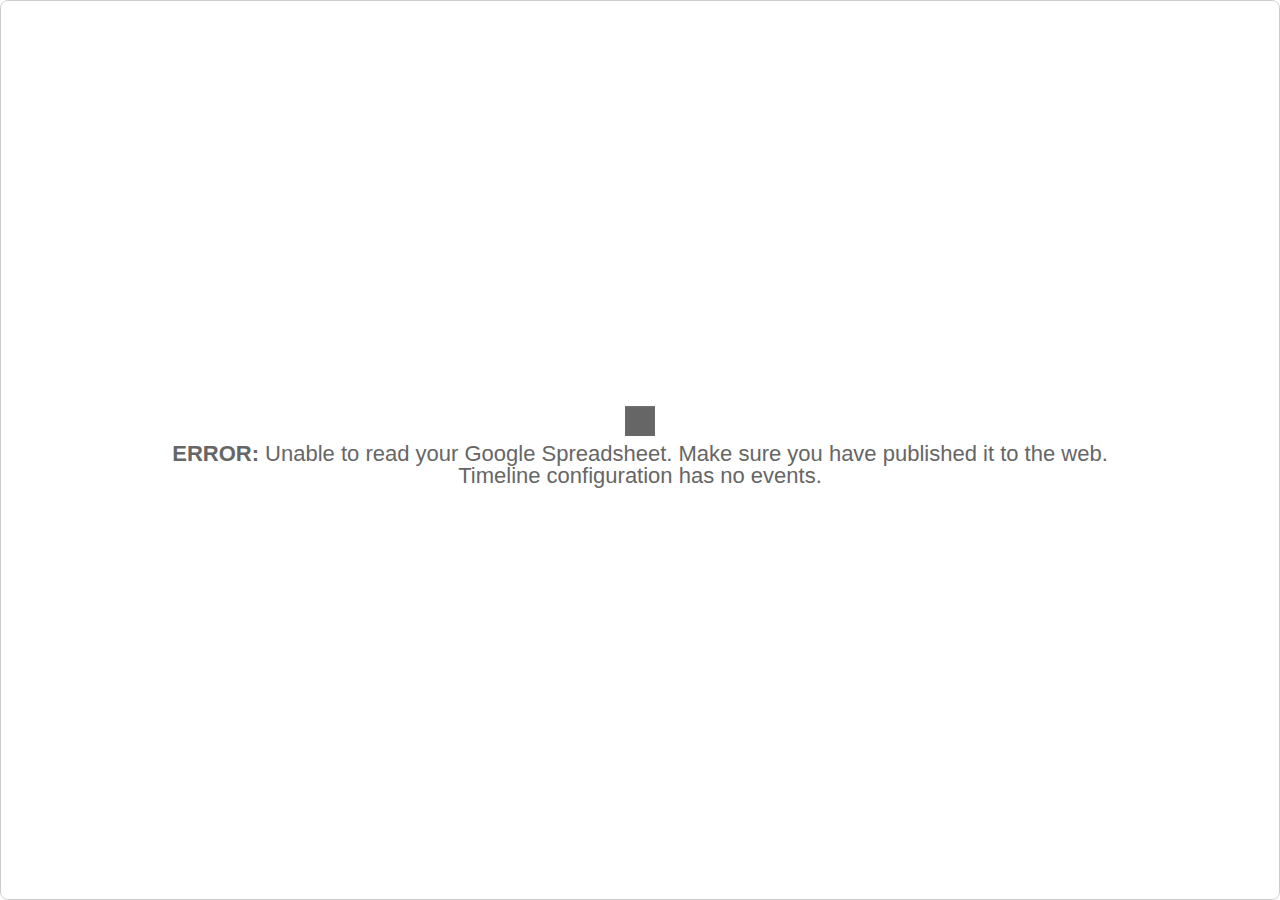
<file: index.html>
<!DOCTYPE html>
<html lang="en">

<head>
    <title>Bitcoin HK Regulatory Timeline</title>
    <meta charset="utf-8">
    <meta name="description" content="Bitcoin HK Regulatory Timeline">
    <meta name="apple-mobile-web-app-capable" content="yes">
    <meta name="apple-touch-fullscreen" content="yes">
    <meta name="viewport" content="width=device-width, initial-scale=1.0, maximum-scale=1.0">
    <!-- FAVICONS -->
    <link rel="apple-touch-icon" sizes="180x180" href="https://www.bitcoin.org.hk/favicon.png">
    <link rel="icon" type="image/png" href="https://www.bitcoin.org.hk/favicon.png" sizes="32x32">
    <link rel="icon" type="image/png" href="https://www.bitcoin.org.hk/favicon.png" sizes="16x16">
    <!-- 
      If we want to support loading different versions of timeline like we used to, 
      this isn't good enough. We used that to get the non-minimized version, for debugging,
      but now maybe sourcemaps are a better alternative?
    -->
    <script id='timeline-script-tag' type="text/javascript" src="js/timeline.js"></script>
    <link rel="stylesheet" href="css/timeline.css">
    <!-- Google Analytics should be handled by Timeline -->

    <base target="_blank">

    <!-- Style-->
    <style>
        html,
        body {
            width: 100%;
            height: 100%;
            padding: 0px;
            margin: 0px;
        }
        
        #timeline-embed {
            height: 100%;
        }
    </style>
    <!-- HTML5 shim, for IE6-8 support of HTML elements-->
    <!--[if lt IE 9]> <script src="//html5shim.googlecode.com/svn/trunk/html5.js"></script><![endif]-->
</head>

<body>
    <!-- BEGIN Timeline Embed -->
    <div id="timeline-embed"></div>

    <!-- Override -->
    <script type="text/javascript">
        function ready(fn) {
            if (document.readyState != 'loading') {
                fn();
            } else {
                document.addEventListener('DOMContentLoaded', fn);
            }
        }

        function setPageLanguage() {
            var lang = window.location.href.match(/&lang=([a-zA-Z]*?)&?/);

            if (lang) {
                document.getElementsByTagName('html')[0].setAttribute('lang', lang[1]);
            }

        }
        function createEmbedDiv(containerId, width, height) {

            if (typeof(width) != 'string' && typeof(width) != 'number') {
                width = '100%'
            }

            if (typeof(height) != 'string' && typeof(height) != 'number') {
                height = '100%'
            }

            // default containerId would be 'timeline-embed'
            t = document.createElement('div');
            t.style.position = 'relative';

            te = document.getElementById(containerId);
            te.appendChild(t);
            te.classList.add("tl-timeline-embed");

            if (width.toString().match("%")) {
                te.style.width = width.split("%")[0] + "%";
            } else {
                width = Number(width) - 2;
                te.style.width = (width) + 'px';
            }

            if (height.toString().match("%")) {
                te.style.height = height;
                te.classList.add("tl-timeline-full-embed");
            } else if (width.toString().match("%")) {
                te.classList.add("tl-timeline-full-embed");
                height = Number(height) - 16;
                te.style.height = (height) + 'px';
            } else {
                height = height - 16;
                te.style.height = (height) + 'px';
            }
        }

        /**
         * Parse all URL parameters as possible Timeline options.
         * Timeline itself will use or ignore these based on actual
         * supported options.
         */
        function optionsFromUrlParams() {
            var param_str = window.location.href.slice(window.location.href.indexOf('?') + 1);

            if (param_str.match('#')) {
                param_str = param_str.split('#')[0];
            }

            param_str = param_str.split('&');

            var url_vars = {}

            for (var i = 0; i < param_str.length; i++) {
                var uv = param_str[i].split('=');
                url_vars[uv[0]] = uv[1];
            }

            return url_vars;
        };

        ready(function() {
            setPageLanguage();

            var options = optionsFromUrlParams();
            options.debug = false;
            options.initial_zoom = 3;
            options.hash_bookmark = false;
            options.marker_height_min = 50;
            options.marker_width_min = 200;
            options.start_at_slide = 0;
            options.optimal_tick_width = 200;
            options.duration = 1000;
            options.is_embed = true;

            createEmbedDiv('timeline-embed', options.width, options.height);
            // Google Analytics: ga_property_id is not something we let users override
            // options.ga_property_id = 'UA-27829802-4';
            if (typeof(options.source) == 'undefined') {
                options.source = '1HSTI7Sr2jdCh2Anyh9TjD_0bbkU5mAAXun0_M4TPWcs' // hk regs spreadsheet
            }

            options.soundcite = true;
            window.options = options
            window.timeline = new TL.Timeline('timeline-embed', options.source, options)

        })
    </script>
</body>

</html>
</file>
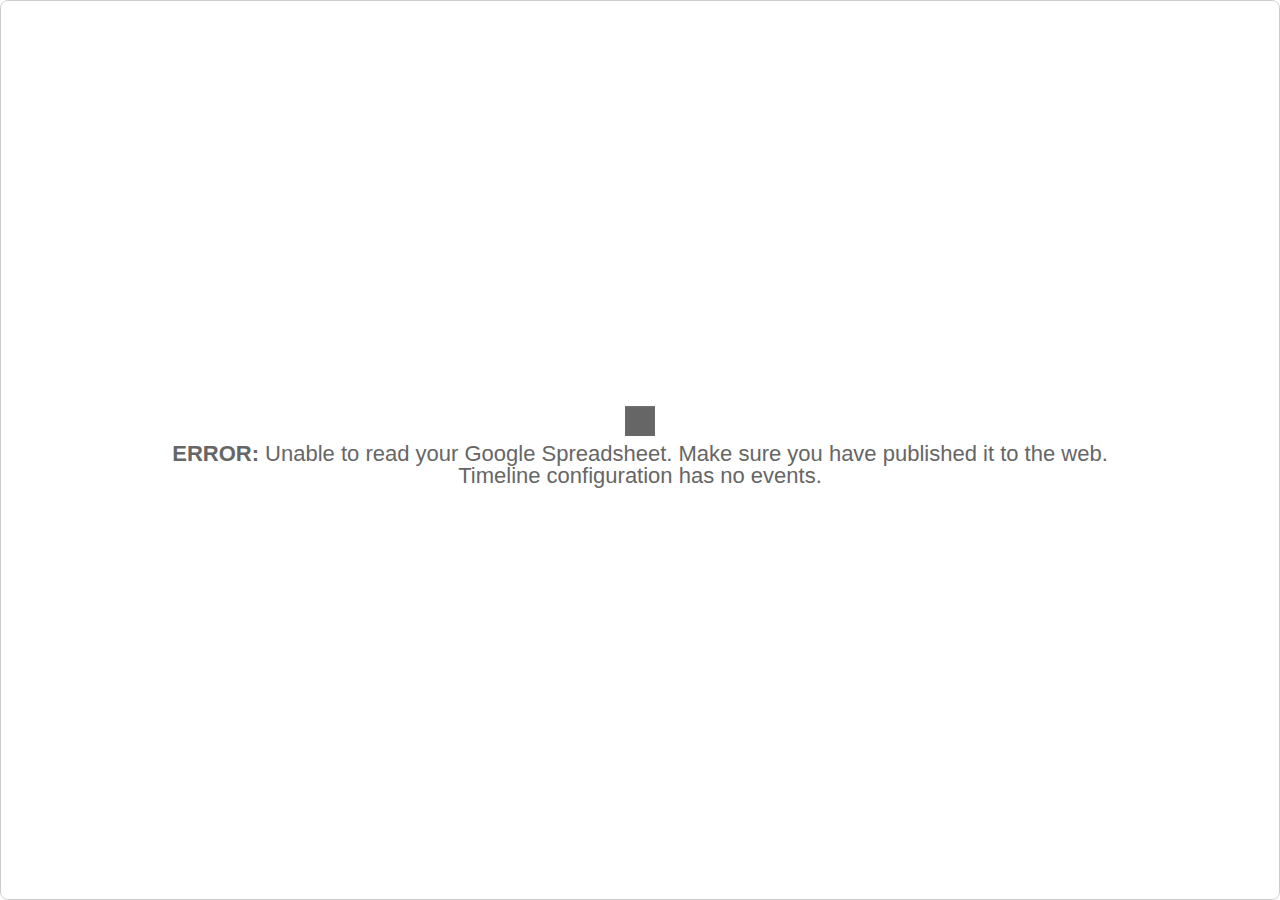
<file: embed/index.html>
<!DOCTYPE html>
<html lang="en">

<head>
    <title>TimelineJS Embed</title>
    <meta charset="utf-8">
    <meta name="description" content="TimelineJS Embed">
    <meta name="apple-mobile-web-app-capable" content="yes">
    <meta name="apple-touch-fullscreen" content="yes">
    <meta name="viewport" content="width=device-width, initial-scale=1.0, maximum-scale=1.0">
    <!-- FAVICONS -->
    <link rel="apple-touch-icon" sizes="180x180" href="https://cdn.knightlab.com/libs/orangeline/latest/assets/favicons/apple-touch-icon.png">
    <link rel="icon" type="image/png" href="https://cdn.knightlab.com/libs/orangeline/latest/assets/favicons/favicon-32x32.png" sizes="32x32">
    <link rel="icon" type="image/png" href="https://cdn.knightlab.com/libs/orangeline/latest/assets/favicons/favicon-16x16.png" sizes="16x16">
    <link rel="manifest" href="https://cdn.knightlab.com/libs/orangeline/latest/assets/favicons/manifest.json">
    <link rel="mask-icon" href="https://cdn.knightlab.com/libs/orangeline/latest/assets/favicons/safari-pinned-tab.svg" color="#5bbad5">
    <!-- 
      If we want to support loading different versions of timeline like we used to, 
      this isn't good enough. We used that to get the non-minimized version, for debugging,
      but now maybe sourcemaps are a better alternative?
    -->
    <script id='timeline-script-tag' type="text/javascript" src="../js/timeline.js"></script>
    <link rel="stylesheet" href="../css/timeline.css">
    <!-- Google Analytics should be handled by Timeline -->

    <base target="_blank">

    <!-- Style-->
    <style>
        html,
        body {
            width: 100%;
            height: 100%;
            padding: 0px;
            margin: 0px;
        }
        
        #timeline-embed {
            height: 100%;
        }
    </style>
    <!-- HTML5 shim, for IE6-8 support of HTML elements-->
    <!--[if lt IE 9]>
<script src="//html5shim.googlecode.com/svn/trunk/html5.js"></script><![endif]-->
</head>

<body>
    <!-- BEGIN Timeline Embed -->
    <div id="timeline-embed"></div>
    <!-- Override -->
    <script type="text/javascript">
        function ready(fn) {
            if (document.readyState != 'loading') {
                fn();
            } else {
                document.addEventListener('DOMContentLoaded', fn);
            }
        }

        function setPageLanguage() {
            var lang = window.location.href.match(/&lang=([a-zA-Z]*?)&?/);

            if (lang) {
                document.getElementsByTagName('html')[0].setAttribute('lang', lang[1]);
            }

        }

        function computeEmbedPath() {
            var trim_point = window.location.href.indexOf('embed/index.html');
            if (trim_point > 0) {
                return window.location.href.substring(0, trim_point); // supports https access via https://s3.amazonaws.com/cdn.knightlab.com/libs/timeline/latest/embed/index.html
            }
            return "https://cdn.knightlab.com/libs/timeline3/latest/";
        }

        function addOembedTag() {
            // it's not clear that any tools execute this JS to get the URL, but maybe?
            var oembed_link = document.createElement('link');
            oembed_link['rel'] = 'alternate';
            oembed_link['type'] = 'application/json+oembed';
            oembed_link['href'] = 'https://oembed.knightlab.com/timeline/?url=' + encodeURIComponent(window.location.href);
            document.head.appendChild(oembed_link);
        }

        function createEmbedDiv(containerId, width, height) {

            if (typeof(width) != 'string' && typeof(width) != 'number') {
                width = '100%'
            }

            if (typeof(height) != 'string' && typeof(height) != 'number') {
                height = '100%'
            }

            // default containerId would be 'timeline-embed'
            t = document.createElement('div');
            t.style.position = 'relative';

            te = document.getElementById(containerId);
            te.appendChild(t);
            te.classList.add("tl-timeline-embed");

            if (width.toString().match("%")) {
                te.style.width = width.split("%")[0] + "%";
            } else {
                width = Number(width) - 2;
                te.style.width = (width) + 'px';
            }

            if (height.toString().match("%")) {
                te.style.height = height;
                te.classList.add("tl-timeline-full-embed");
            } else if (width.toString().match("%")) {
                te.classList.add("tl-timeline-full-embed");
                height = Number(height) - 16;
                te.style.height = (height) + 'px';
            } else {
                height = height - 16;
                te.style.height = (height) + 'px';
            }
        }

        /**
         * Parse all URL parameters as possible Timeline options.
         * Timeline itself will use or ignore these based on actual
         * supported options.
         */
        function optionsFromUrlParams() {
            var param_str = window.location.href.slice(window.location.href.indexOf('?') + 1);

            if (param_str.match('#')) {
                param_str = param_str.split('#')[0];
            }

            param_str = param_str.split('&');

            var url_vars = {}

            for (var i = 0; i < param_str.length; i++) {
                var uv = param_str[i].split('=');
                url_vars[uv[0]] = uv[1];
            }

            return url_vars;
        };

        ready(function() {
            setPageLanguage();
            var embed_path = computeEmbedPath();
            addOembedTag();

            var options = optionsFromUrlParams();
            createEmbedDiv('timeline-embed', options.width, options.height);
            // ga_property_id is not something we let users override
            options.ga_property_id = 'UA-27829802-4';
            if (typeof(options.source) == 'undefined') {
                options.source = '1xuY4upIooEeszZ_lCmeNx24eSFWe0rHe9ZdqH2xqVNk' // women in computing
            }

            options.soundcite = true;

            window.options = options
            window.timeline = new TL.Timeline('timeline-embed', options.source, options)

        })
    </script>
</body>

</html>
</file>
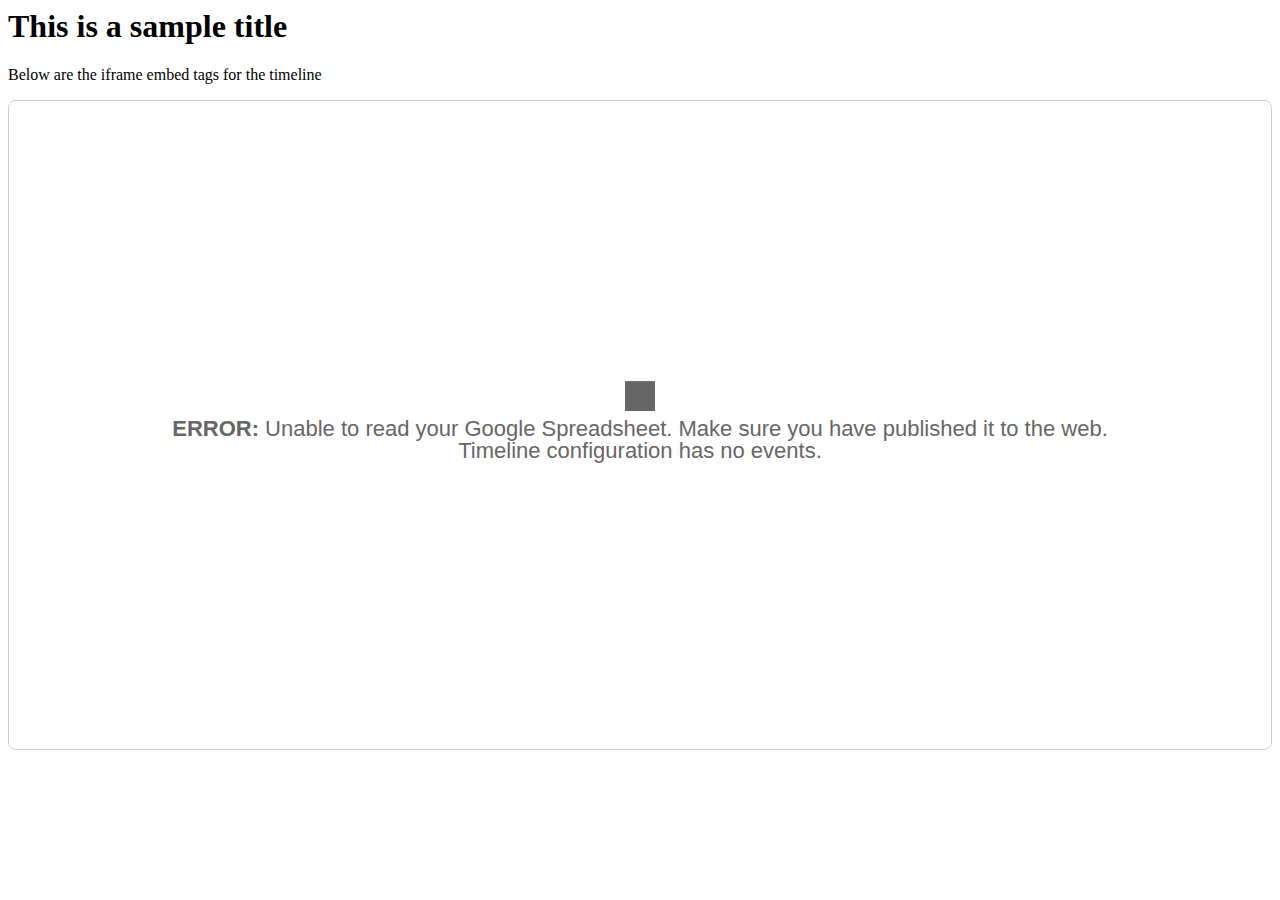
<file: embed-example.html>
<html>
<body>
<h1> This is a sample title</h1>
<p>Below are the iframe embed tags for the timeline </p>

<iframe src='index.html' width='100%' height='650' webkitallowfullscreen mozallowfullscreen allowfullscreen frameborder='0'></iframe>

</body>
</html>
</file>
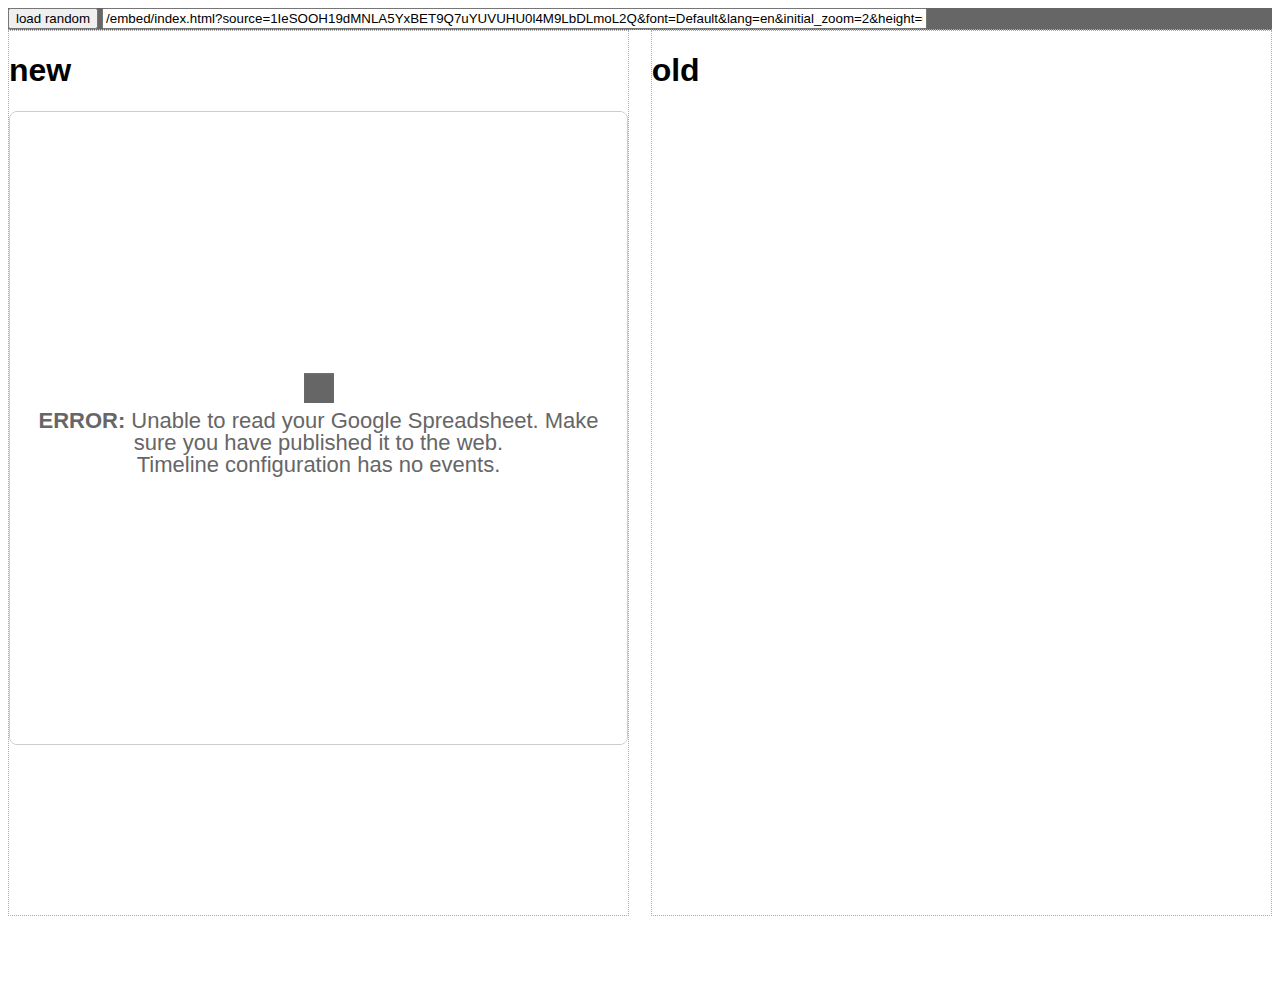
<file: embed/compare.html>
<html>

<head>
    <title>
        Compare Timeline 3.7 to earlier
    </title>
    <style>
        h1 {
            font-family: sans-serif;
        }
        
        header {
            border-bottom: 1px dotted #aaa;
            background-color: #666;
        }
        
        .wrapper {
            width: 49%;
            height: 100%;
            border: 1px dotted #aaa;
        }
        
        iframe {
            width: 100%;
            height: 100%;
        }
        
        .wrapper-new {
            float: left;
        }
        
        .wrapper-old {
            float: right;
        }
    </style>
    <script>
        function show(fragment) {
            if (fragment.indexOf('/embed/index.html') != 0) {
                alert(`Invalid URL fragment ${fragment}`)
                window.frag = fragment;
                return;
            }
            var old = fragment.replace('/embed/index.html', '/embed/old-index.html')
            console.log(`old is ${old}`)
            document.getElementById('timeline-old').src = old
            document.getElementById('timeline-new').src = fragment
        }

        function pick_one() {
            let i = Math.floor(Math.random() * popular.length)
            let d = popular[i]
            show(d.url)
            document.getElementById('load-specific').value = d.url
        }

        document.addEventListener('DOMContentLoaded', function() {
                fetch('popular_timelines.json').then((r) => {
                    r.json().then(j => {
                        window.popular = j
                        pick_one()
                        document.getElementById('load-random').addEventListener('click', pick_one);
                        document.getElementById('load-specific').addEventListener('keyup', function(e) {
                            e.preventDefault()
                            if (e.keyCode === 13) {
                                show(document.getElementById('load-specific').value)
                            }
                        })
                    })
                })
            })
            // problems to investigate
            // different capitalization
            // /embed/index.html?source=13SM0GexbJUaBW0CE4rGgQP-OoxsqpFJLbYLO2kemw7k&font=Georgia-Helvetica&lang=en&initial_zoom=6&height=650
    </script>
</head>
<header>
    <button id="load-random">load random</button>
    <input type="text" id="load-specific" size="100">
</header>
<section>
    <div class='wrapper wrapper-new'>
        <h1>new</h1>
        <iframe id="timeline-new" src="" frameborder="0"></iframe>
    </div>
    <div class='wrapper wrapper-old'>
        <h1>old</h1>
        <iframe id="timeline-old" src="" frameborder="0"></iframe>
    </div>
</section>

</html>
</file>
